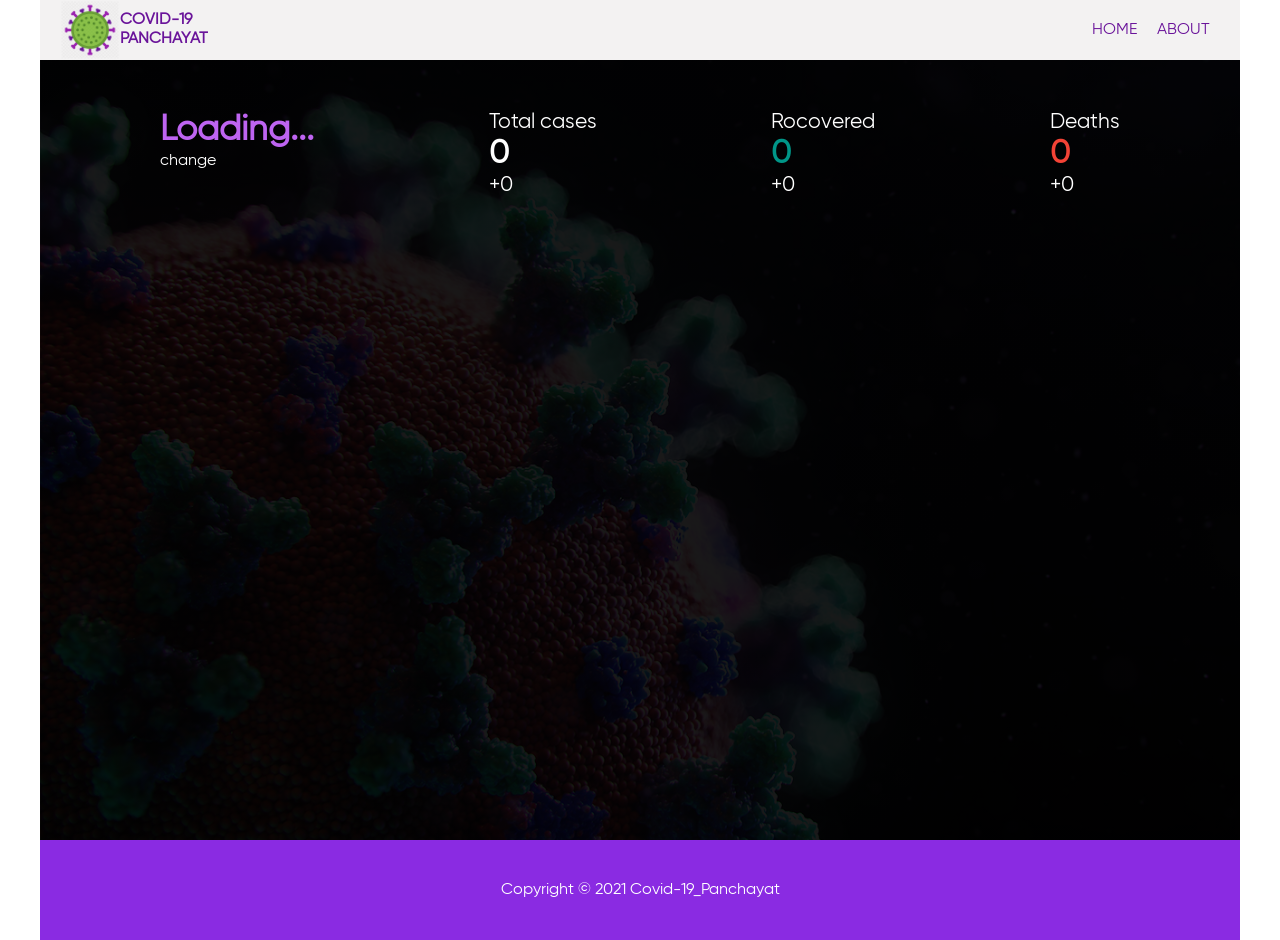
<file: starter template/index.html>
<!-- CODE EXPLAINED TUTORIALS -->
<!-- youtube.com/CodeExplained -->
<!DOCTYPE html>
<html lang="en">
<head>
    <meta charset="UTF-8">
    <meta http-equiv="X-UA-Compatible" content="IE=edge">
    <meta name="viewport" content="width=device-width, initial-scale=1.0">
    <link rel="stylesheet" href="./resources/css/style.css">
    <title>Covid-19_Panchayat</title>
</head>
<body>
    <header>
        <div class="logo">
            <img src="./resources/img/logo.png" alt="logo">
            <p>COVID-19<br/>PANCHAYAT</p>
        </div>
        <nav>
            <ul>
                <li><a href="#">HOME</a></li>
                <li><a href="#">ABOUT</a></li>
            </ul>
        </nav>
    </header>

    <main>
        <div class="stats">
            <div class="latest-report">
                <div class="country">
                    <div class="name">Loading...</div>
                    <div class="change-country">change</div>
                    <div class="search-country hide">
                        <div class="search-box">
                            <input type="text" id="search-input" placeholder="country loading...">
                            <img class="close" src="resources/img/close.svg" alt="close">
                        </div>
                        <div class="country-list">
                        </div>
                    </div>
                </div>
                <div class="total-cases">
                    <div class="title">Total cases</div>
                    <div class="value">0</div>
                    <div class="new-value">+0</div>
                </div>
                <div class="recovered">
                    <div class="title">Rocovered</div>
                    <div class="value">0</div>
                    <div class="new-value">+0</div>
                </div>
                <div class="deaths">
                    <div class="title">Deaths</div>
                    <div class="value">0</div>
                    <div class="new-value">+0</div>
                </div>
            </div>
            <div class="chart">
                <canvas id="axes_line_chart"></canvas>
            </div>
        </div>    
    </main>

    <footer class="footer-container">
        <div class="copyright">
            <p>Copyright &copy; 2021 Covid-19_Panchayat</p>
        </div> 
    </footer>

    <script language="JavaScript" src="http://www.geoplugin.net/javascript.gp" type="text/javascript"></script>
    <script src="resources/js/countries.js"></script>
    <script src="resources/js/app.js"></script>
    
</body>
</html>
</file>
<file: starter template/resources/css/style.css>
/* ---------------------------------------------- */
/*            CODE EXPLAINED TUTORIALS            */
/*         www.youtube.com/CodeExplained          */
/* ---------------------------------------------- */

/* ---------------------------------------------- */
/*                  LOAD FONTS                    */
/* ---------------------------------------------- */
@font-face {
    font-family: 'Gilroy';
    src: url(./Gilroy-Regular.woff) format(woff);
}
/* ---------------------------------------------- */
/*                    GENERAL                     */
/* ---------------------------------------------- */
*{
    padding: 0;
    margin: 0;
    box-sizing: border-box;
    font-family: 'Gilroy' , sans-serif;
}
html {
    font-size: 16px;
}
.hide {
    display: none;
}
.fadeIn {
    animation:  fade 0.5s ease-in-out;
}
@keyframes fade {
    0% {
        opacity: 0;
    }
    100% {
        opacity: 1;
    }
}
/* ---------------------------------------------- */
/*                    HEADER                      */
/* ---------------------------------------------- */
header {
    display: flex;
    align-items: center;
    justify-content: space-between;
    
    max-width: 1200px;
    width: 100%;
    height: 60px;

    margin: 0 auto;
    background-color: #f3f2f2;
}
/* -------- LOGO -------- */
.logo {
    display: flex;
    
    align-items: center;
    padding-left: 20px;
}
.logo img {
    width: 60px;
}
.logo p {
    font-weight: bold;
    color: #6a149a;
}

/* -------- NAV -------- */
nav {

}

nav ul {
    display: flex;
    align-items: center;
}

nav ul li {
    list-style: none;
}
nav ul li:last-child{
    padding-right: 20px;
}
nav ul li a {
    text-decoration: none;
    color:#6a149a;
    padding: 10px;
}
/* ---------------------------------------------- */
/*                      MAIN                      */
/* ---------------------------------------------- */
main{
    max-width: 1200px;
    margin: 0 auto;
}

/* -------- BG IMAGE -------- */
.stats {
    width: 100%;
    background-image: linear-gradient(rgba(0,0,0,0.9),rgba(0,0,0,0.9)) ,url(../img/bg.jpg);
    background-size: cover;
}
/* -------- LATEST REPORT -------- */

.latest-report {
    display: flex;
    justify-content: space-between;

    width: 80%;
    margin: 0 auto;
    padding-top: 50px;

    color: #fff;
}

.country ,
.total-cases,
.recovered,.deaths {
    height: 100px;
}

.name {
    font-size: 2.2em;
    color: #be64f1;
    font-weight: bold;
}

.change-country {
    cursor: pointer;
}

.title {
    font-size: 1.3em;
}

.total-cases .value {
    font-size: 2em;
    font-weight: bold;
    color: #fff;
}

.recovered .value {
    font-size: 2em;
    font-weight: bold;
    color:#009688;
}

.deaths .value {
    font-size: 2em;
    font-weight: bold;
    color: #f44336;
}
.new-value {
    font-size: 1.3em;
}
/* -------- CHART -------- */
.chart {
    width: 80%;
    height: 70vh;
    min-height: 500px;

    margin: 0 auto;
    padding: 50px 0;
}

/* -------- SEARCH COUNTRY -------- */
.search-country {
    position: relative;
    top: 10px;
}

.search-box {
    position: absolute;

    display: flex;
    align-items: center;
    justify-content: space-between;

    width: 400px;
    height: 30px;

    background-color:#111;

    z-index: 1;
}

.search-box input {
    width: 360px;
    height: 25px;

    border: none;
    background-color:transparent;
    color: white;

    padding-left: 15px;
    font-size: 1.1em;
}

.search-box img {
    width: 20px;
    padding-right: 5px;
    cursor: pointer;
}

.country-list {
    display: flex;
    position: absolute;
    top: 30px;
    width:400px;
    height: 300px;

    background-color: #111;
    opacity: 0.9;
    overflow-y: scroll;
}
.country-list ul {
    width: 100px;
}

.country-list ul li {
    list-style: none;
    cursor:pointer;
    padding: 10px;
    color: #fff;
}

.country-list ul li:hover {
    border-left: 1px solid #fff;
}

/* SCROLL BAR */

/* ---------------------------------------------- */
/*                    FOOTER                      */
/* ---------------------------------------------- */
footer{
    max-width: 1200px;
    height: 60px;

    margin: 0 auto;
    background-color: blueviolet;
}
.footer-container {
    height: 100%;
    display: flex;
    justify-content: center;
}
.copyright {
    height: 100px;
    display: flex;
    flex-direction: column;
    justify-content: center;
}

.copyright p{
    color: #fff;
}
/* ---------------------------------------------- */
/*             SCREEN WIDTH < 600px               */
/* ---------------------------------------------- */
@media screen and (max-width:600px){
    .latest-report{
        display: flex;
        flex-direction: column;
        align-items: flex-start;
    }
}
</file>
